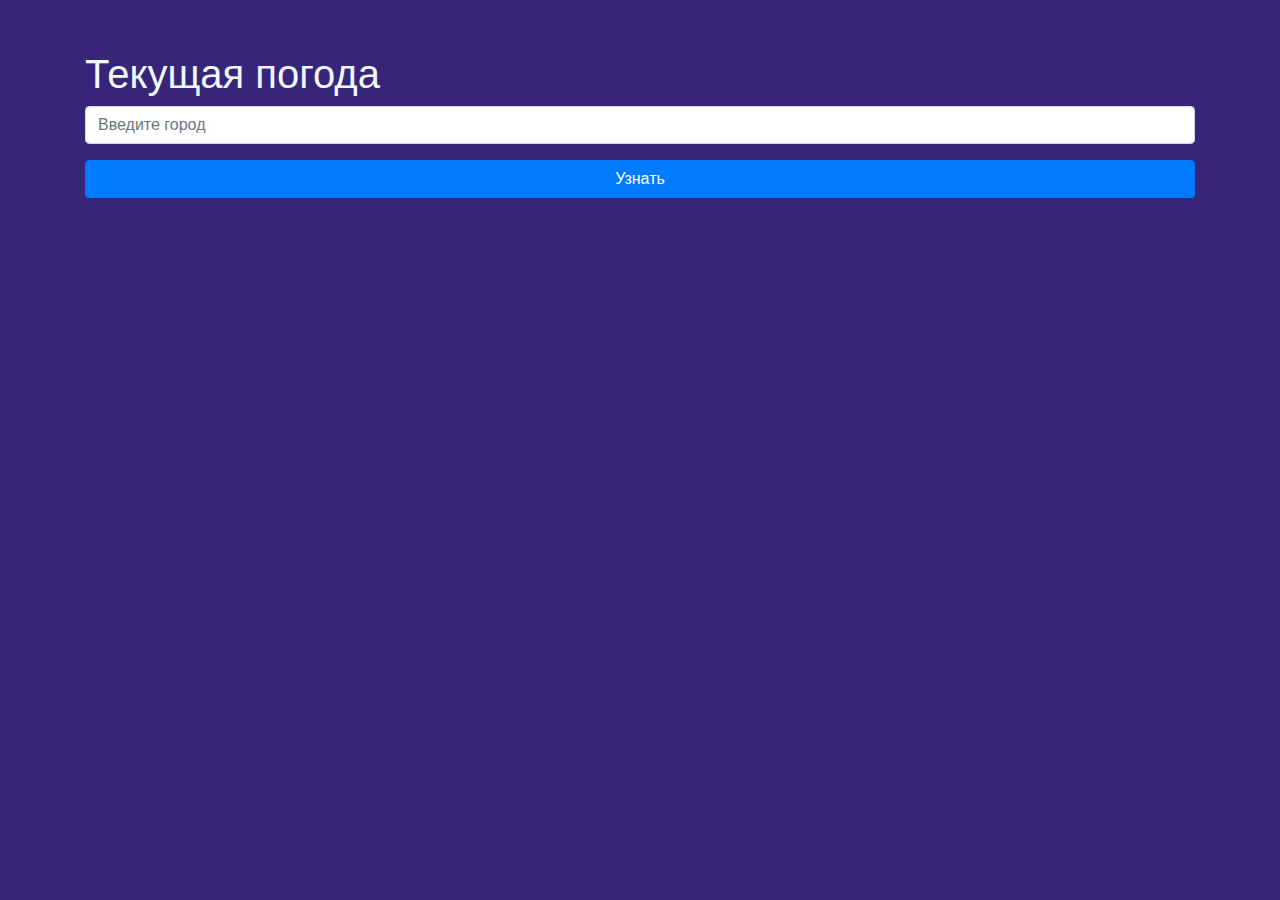
<file: templates/index.html>
<!DOCTYPE html>
<html lang="en">

<head>
    <meta charset="UTF-8">
    <meta name="viewport" content="width=device-width, initial-scale=1.0">
    <title>Awesome Weather</title>
    <link rel="stylesheet" href="https://stackpath.bootstrapcdn.com/bootstrap/4.5.2/css/bootstrap.min.css">
    <style>
        body {
            background-color: #372579;
            color: aliceblue;
            font-size: 36px;
        }

        .weather-container {
            margin-top: 50px;
        }
    </style>
</head>

<body>
    <div class="container weather-container">
        <h1>Текущая погода</h1>
        <form method="post" action="/">
            <input type="text" id="cityName" name="cityName" class="form-control" placeholder="Введите город">
            <button type="submit" class="btn btn-primary btn-block mt-3">Узнать</button>
        </form>
    </div>
</body>
</html>
</file>
